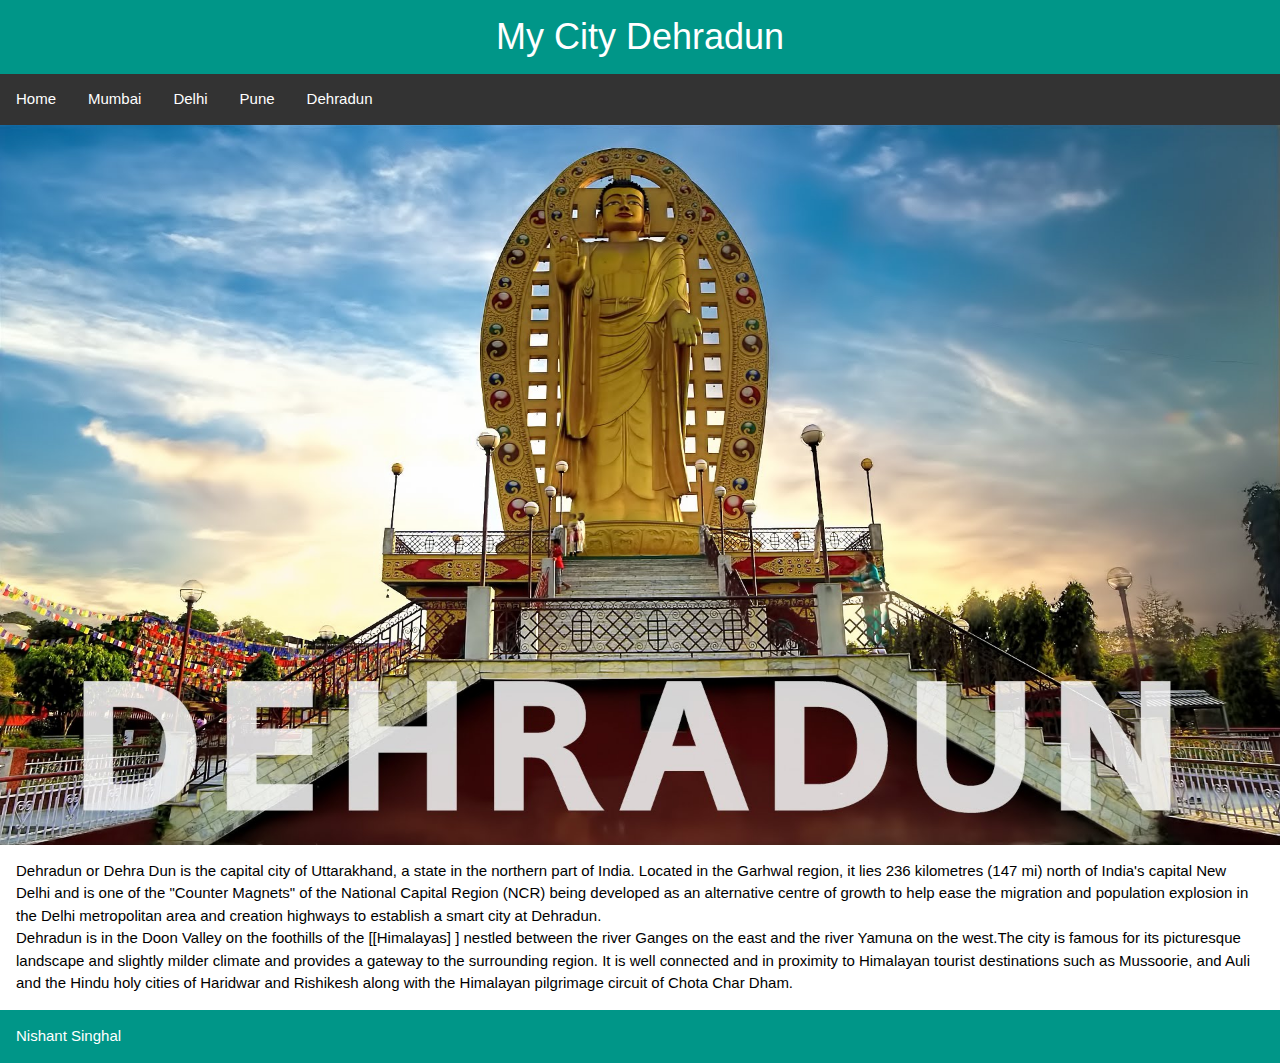
<file: Dehradun.html>
<html>
<title>Project600</title>
<meta name="viewport" content="width=device-width, initial-scale=1">
<link rel="stylesheet" href="https://www.w3schools.com/w3css/4/w3.css">
<link rel="stylesheet" type="text/css" href="homestyle.css">
<body>


<div class="w3-container w3-teal">
 <center> <h1>My City Dehradun</h1></center>
</div>
<ul class="ul-navbar" width="100%">
  			<li ><a href="index.html">Home</a></li>
  			<li ><a href="mumbai.html">Mumbai</a></li>
  			<li ><a href="Delhi.html">Delhi</a></li>
  			<li ><a href="Pune.htm">Pune</a></li>
  			<li ><a href="Dehradun.html">Dehradun</a>
  			</li>
		</ul>
<img src="Dehradun.jpg" alt="Dehradun" style="width:100%">

<div class="w3-container">
  <p>Dehradun or Dehra Dun is the capital city of Uttarakhand, a state in the northern part of India. Located in the Garhwal region, it lies 236 kilometres (147 mi) north of India's capital New Delhi and is one of the "Counter Magnets" of the National Capital Region (NCR) being developed as an alternative centre of growth to help ease the migration and population explosion in the Delhi metropolitan area and creation highways to establish a smart city at Dehradun.<br>
  Dehradun is in the Doon Valley on the foothills of the [[Himalayas] ] nestled between the river Ganges on the east and the river Yamuna on the west.The city is famous for its picturesque landscape and slightly milder climate and provides a gateway to the surrounding region. It is well connected and in proximity to Himalayan tourist destinations such as Mussoorie, and Auli and the Hindu holy cities of Haridwar and Rishikesh along with the Himalayan pilgrimage circuit of Chota Char Dham.<br></p>
</div>

<div class="w3-container w3-teal">
  <p>Nishant Singhal</p>
</div>

</body>
</html>
</file>
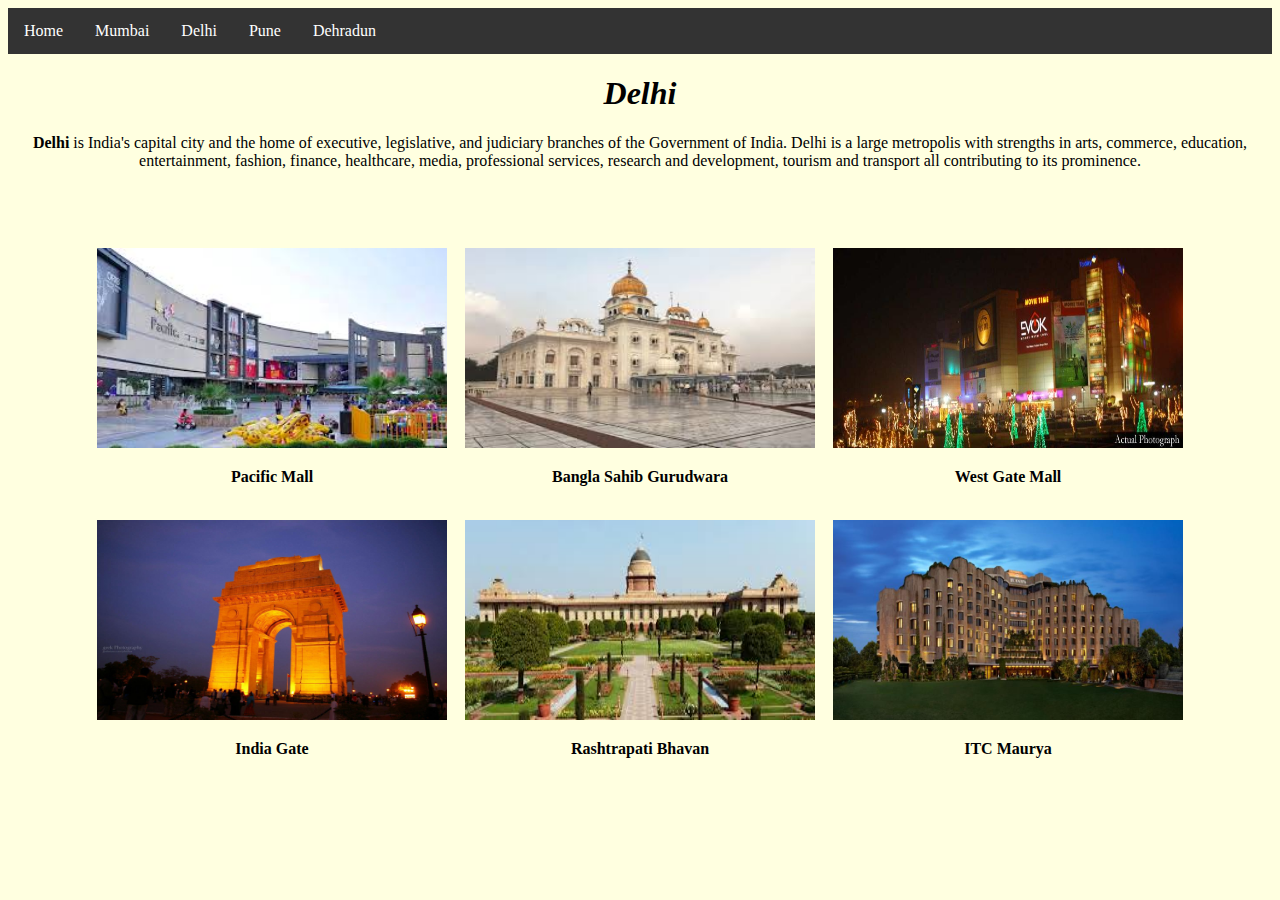
<file: Delhi.html>
<!doctype html>
<html lang="en">
<head>
  <meta charset="utf-8">
  <title>Delhi</title>
  <style type="text/css">
  	img
  	{
		width: 350px;   
   		height: 200px;
   	}
  </style>
  <link rel="stylesheet" type="text/css" href="homestyle.css">
</head>

<body bgcolor="lightyellow">
	<ul class="ul-navbar" width="100%">
  			<li ><a href="index.html">Home</a></li>
  			<li ><a href="mumbai.html">Mumbai</a></li>
  			<li ><a href="Delhi.html">Delhi</a></li>
  			<li ><a href="Pune.htm">Pune</a></li>
  			<li ><a href="Dehradun.html">Dehradun</a>
  			</li>
		</ul>

<h1 align="center"><i>Delhi</i></h1>	
<p align="center"><b>Delhi</b> is India's capital city and the home of executive, legislative, and judiciary branches of the Government of India. Delhi is a large metropolis with strengths in arts, commerce, education, entertainment, fashion, finance, healthcare, media, professional services, research and development, tourism and transport all contributing to its prominence.<p>
</br>
</br>

<table align= "center" cellpadding='8' >
<tr>
<td><img src="pacific.jpg">
<p id="name">Pacific Mall</p>
</td>
<td>
	<img src="bs.jpg">
	<p id="name">Bangla Sahib Gurudwara</p>
</td>
<td>
	<img src="WestGateMall.jpg">
	<p id="name">West Gate Mall</p>
</td>
</tr>
<tr>
<td>
	<img src="indiaGate.jpg">
	<p id="name">India Gate</p>

</td>
<td>
	<img src="rashpratiBhavan.jpg">
	<p id="name">Rashtrapati Bhavan</p>
</td>
<td>
	<img src="Maurya.jpg">
	<p id="name">ITC Maurya</p>
</td>
</tr>
</table>

</body>
</html>
</file>
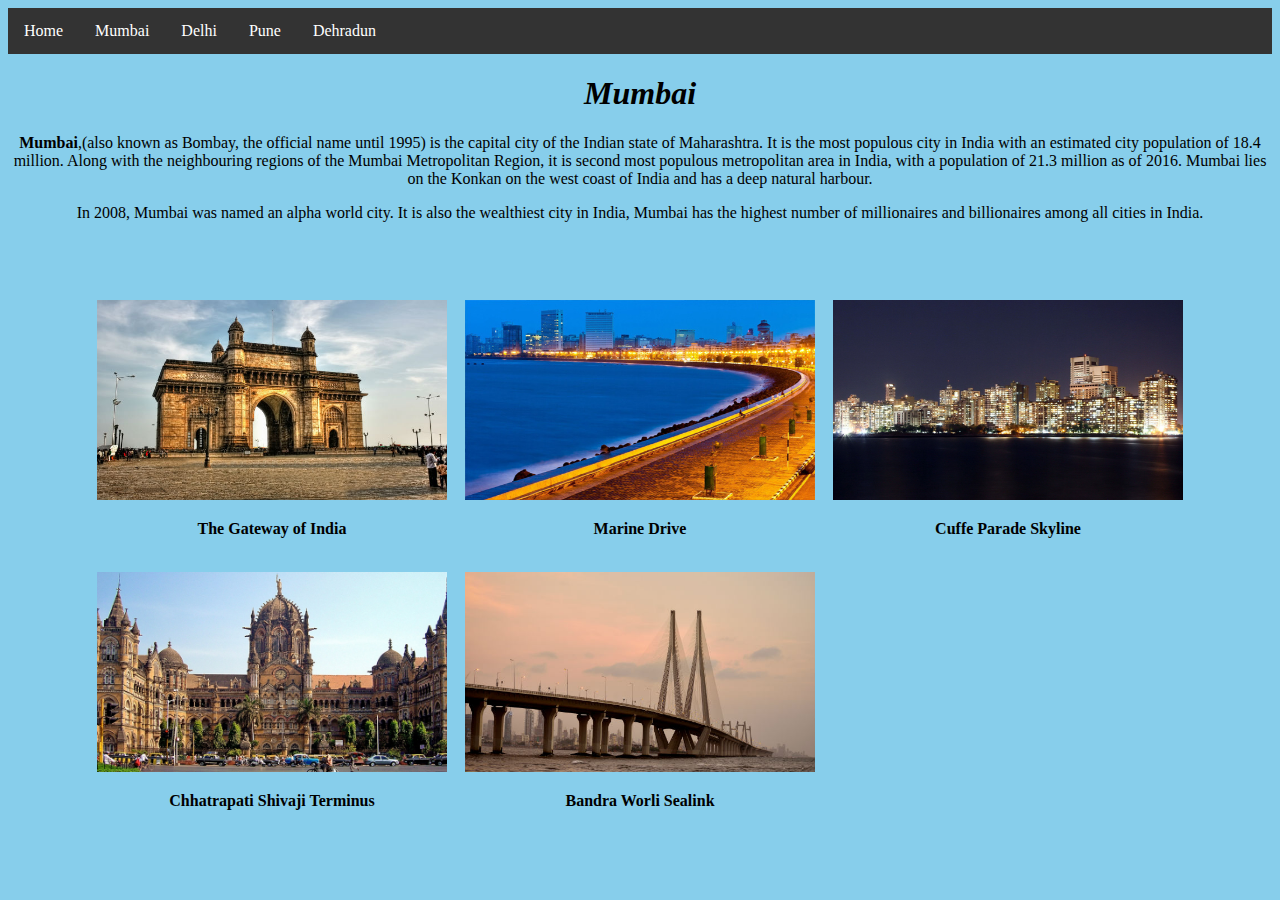
<file: mumbai.html>
<!doctype html>
<html lang="en">
<head>
  <meta charset="utf-8">
  <title>Mumbai</title>
  <link rel="stylesheet" type="text/css" href="homestyle.css">
  <style type="text/css">
  	img
  	{
		width: 350px;   
   		height: 200px;
   	}
  </style>
</head>

<body bgcolor="skyblue">

	<ul class="ul-navbar" width="100%">
  			<li ><a href="index.html">Home</a></li>
  			<li ><a href="mumbai.html">Mumbai</a></li>
  			<li ><a href="Delhi.html">Delhi</a></li>
  			<li ><a href="Pune.htm">Pune</a></li>
  			<li ><a href="Dehradun.html">Dehradun</a>
  			</li>
		</ul>

<h1 align="center"><i>Mumbai</i></h1>	
<p align="center"><b>Mumbai</b>,(also known as Bombay, the official name until 1995) is the capital city of the Indian state of Maharashtra. It is the most populous city in India with an estimated city population of 18.4 million. Along with the neighbouring regions of the Mumbai Metropolitan Region, it is second most populous metropolitan area in India, with a population of 21.3 million as of 2016. Mumbai lies on the Konkan on the west coast of India and has a deep natural harbour.
<p align="center">In 2008, Mumbai was named an alpha world city. It is also the wealthiest city in India, Mumbai has the highest number of millionaires and billionaires among all cities in India.<p>
</br>
</br>

<table align= "center" cellpadding='8' >
<tr>
<td><img src="gateway.jpg">
<p id="name">The Gateway of India</p>
</td>
<td>
	<img src="marine.jpg">
	<p id="name">Marine Drive</p>
</td>
<td>
	<img src="skyline.jpg">
	<p id="name">Cuffe Parade Skyline</p>
</td>
</tr>
<tr>
<td>
	<img src="cst.jpg">
	<p id="name">Chhatrapati Shivaji Terminus</p>

</td>
<td>
	<img src="sealink.jpg">
	<p id="name">Bandra Worli Sealink</p>

</td>

</tr>
</table>

</body>
</html>
</file>
<file: homestyle.css>
#name{
   	text-align:center; 
   	font-weight:bold;
   }
   ul {
    list-style-type: none;
    margin: 0;
    padding: 0;
    overflow: hidden;
    background-color: #333;
	}

	li {
	    float: left;
	}

	li a {
	    display: block;
	    color: white;
	    text-align: center;
	    padding: 14px 16px;
	    text-decoration: none;
	}

	li a:hover {
	    background-color: #111;
	}
</file>
